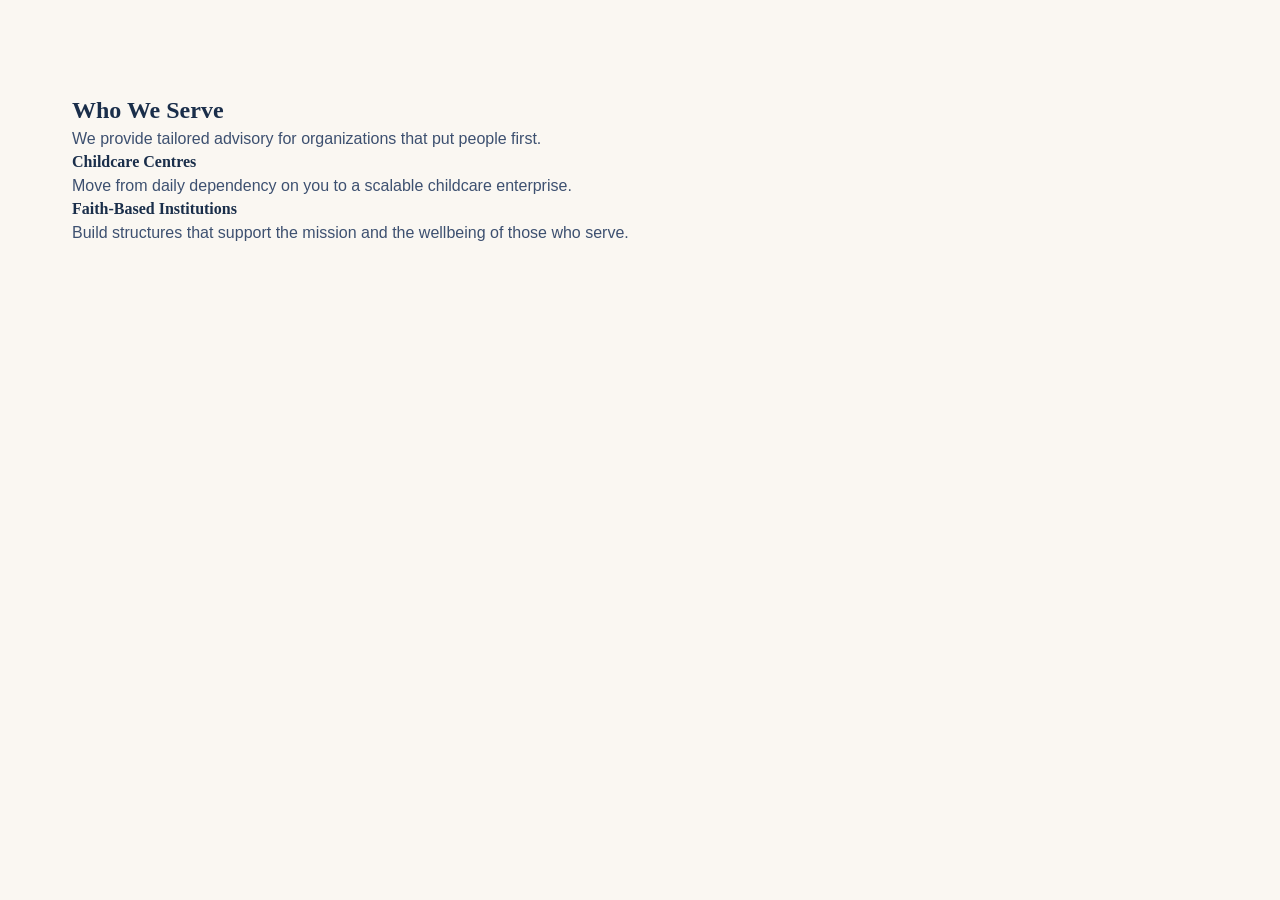
<file: sectors.html>
<!doctype html>
<html lang="en">
  <head>
    <meta charset="UTF-8" />
    <meta name="viewport" content="width=device-width, initial-scale=1.0" />
    <title>Document</title>
    <link rel="stylesheet" href="style.css" />
  </head>
  <body>
    <section style="background: var(--light-gray)">
      <div class="container">
        <div class="grid" style="align-items: center">
          <div>
            <h2>Who We Serve</h2>
            <p>
              We provide tailored advisory for organizations that put people
              first.
            </p>
          </div>
          <div class="card" style="border-top: 5px solid var(--primary)">
            <h4>Childcare Centres</h4>
            <p>
              Move from daily dependency on you to a scalable childcare
              enterprise.
            </p>
          </div>
          <div class="card" style="border-top: 5px solid var(--primary)">
            <h4>Faith-Based Institutions</h4>
            <p>
              Build structures that support the mission and the wellbeing of
              those who serve.
            </p>
          </div>
        </div>
      </div>
    </section>
  </body>
</html>
</file>
<file: style.css>
/* =========================================================
   TOKENS & THEME
   ========================================================= */
:root {
  --navy: #0a2342;
  --navy-mid: #0d2d52;
  --navy-light: #163a6b;
  --gold: #e3b04b;
  --gold-light: #f0c96a;
  --gold-dim: rgba(227, 176, 75, 0.14);
  --gold-dim2: rgba(227, 176, 75, 0.07);

  /* light mode surfaces */
  --bg: #faf7f2;
  --surface: #ffffff;
  --surface2: #f0ebe2;
  --surface3: #e6dfd4;
  --card-bg: #ffffff;
  --hero-bg: #0a2342;

  /* light mode text */
  --text: #1a2e4a;
  --text-2: #3d5070;
  --text-3: #6b80a3;

  /* borders & shadows */
  --border: rgba(10, 35, 66, 0.1);
  --border2: rgba(10, 35, 66, 0.06);
  --shadow: 0 2px 28px rgba(10, 35, 66, 0.09);
  --shadow-hover: 0 8px 48px rgba(10, 35, 66, 0.14);

  --radius: 14px;
  --radius-sm: 8px;
  --transition: 0.32s cubic-bezier(0.4, 0, 0.2, 1);
}

[data-theme="dark"] {
  --bg: #06101e;
  --surface: #0b1929;
  --surface2: #101f35;
  --surface3: #152540;
  --card-bg: #0b1929;
  --hero-bg: #030c18;

  --text: #e8dfc8;
  --text-2: #96aac8;
  --text-3: #566d90;

  --border: rgba(255, 255, 255, 0.08);
  --border2: rgba(255, 255, 255, 0.04);
  --shadow: 0 2px 28px rgba(0, 0, 0, 0.4);
  --shadow-hover: 0 8px 48px rgba(0, 0, 0, 0.55);
}

/* =========================================================
   RESET & BASE
   ========================================================= */
*,
*::before,
*::after {
  box-sizing: border-box;
  margin: 0;
  padding: 0;
}
html {
  scroll-behavior: smooth;
  font-size: 16px;
}
body {
  font-family: "Inter", sans-serif;
  background: var(--bg);
  color: var(--text);
  line-height: 1.7;
  overflow-x: hidden;
  position: relative;
  transition:
    background var(--transition),
    color var(--transition);
}
h1,
h2,
h3,
h4 {
  font-family: "Playfair Display", serif;
  color: var(--text);
  line-height: 1.22;
}
p {
  color: var(--text-2);
}
a {
  text-decoration: none;
  color: inherit;
}
ul {
  list-style: none;
}
input,
select,
button,
textarea {
  font-family: "Inter", sans-serif;
}
img {
  max-width: 100%;
  display: block;
}

/* =========================================================
   UTILITY
   ========================================================= */
.container {
  max-width: 1200px;
  margin: 0 auto;
  padding: 0 2rem;
}

.section-tag {
  font-size: 0.68rem;
  font-weight: 600;
  letter-spacing: 0.2em;
  text-transform: uppercase;
  color: var(--gold);
  margin-bottom: 0.75rem;
  display: block;
}
.section-title {
  font-size: clamp(1.9rem, 4vw, 2.9rem);
  font-weight: 700;
  margin-bottom: 1.2rem;
}
.section-sub {
  font-size: 1.03rem;
  color: var(--text-2);
  max-width: 560px;
  line-height: 1.8;
  margin-bottom: 0;
}
.gold-bar {
  width: 44px;
  height: 3px;
  background: var(--gold);
  border-radius: 2px;
  margin-bottom: 1.5rem;
}
.reveal {
  opacity: 0;
  transform: translateY(30px);
}

/* =========================================================
   MODAL OVERLAY
   ========================================================= */
.modal {
  position: fixed;
  inset: 0;
  z-index: 2000;
  display: flex;
  background-color: var(--bg);
  justify-content: center;
  align-items: center;
  background: #faf7f22c; /* Semi-transparent backdrop */
  backdrop-filter: blur(8px);

  opacity: 0;
  visibility: hidden;
  pointer-events: none;
  transition: var(--transition);
}

/* Class to trigger showing the modal via JavaScript */
.modal.is-open {
  opacity: 1;
  visibility: visible;
  pointer-events: auto;
}

.cancel-button {
  position: fixed;
  top: 20px;
  right: 20px;
  color: white;
  cursor: pointer;
}

.modal-content {
  background: var(--card-bg);
  padding: 3rem;
  border-radius: var(--radius);
  border: 1px solid var(--border);
  max-width: 500px;
  width: 90%;
  position: relative;
  box-shadow: var(--shadow-hover);
}

/* =========================================================
   STICKY NAV
   ========================================================= */
#site-nav {
  position: sticky;
  top: 0;
  z-index: 1000;
  background: var(--bg);
  border-bottom: 1px solid var(--border);
  backdrop-filter: blur(16px);
  -webkit-backdrop-filter: blur(16px);
  transition:
    background var(--transition),
    border-color var(--transition);
}
.nav-inner {
  max-width: 1200px;
  margin: 0 auto;
  padding: 0 2rem;
  height: 70px;
  display: flex;
  align-items: center;
  justify-content: space-between;
  gap: 1.5rem;
}
.nav-logo {
  display: flex;
  flex-direction: column;
  gap: 2px;
}
.nav-logo-name {
  font-family: "Playfair Display", serif;
  font-size: 1.08rem;
  font-weight: 700;
  color: var(--navy);
  letter-spacing: 0.01em;
  transition: color var(--transition);
}
[data-theme="dark"] .nav-logo-name {
  color: var(--gold);
}
.nav-logo-sub {
  font-size: 0.56rem;
  font-weight: 600;
  letter-spacing: 0.2em;
  text-transform: uppercase;
  color: var(--gold);
}
.nav-logo-mobile {
  display: none;
}
.nav-logo-mobile span {
  font-size: 20px;
}
.nav-links {
  display: flex;
  gap: 25px;
  align-items: center;
}
.nav-links a {
  position: relative;
  font-weight: 500;
  font-size: 0.9rem;
}

.nav-links a:hover {
  color: var(--gold);
}
/* Navigation Item Container */
.nav-item {
  position: relative;
  padding: 20px 0; /* Creates a bridge so the mouse doesn't leave the hover area */
}

.nav-link {
  display: flex;
  align-items: center;
  gap: 5px;
  text-decoration: none;
  color: var(--text);
  font-weight: 500;
}

/* The Dropdown Panel */
.dropdown {
  position: absolute;
  top: 100%;
  left: 50%;
  transform: translateX(-50%) translateY(10px);
  background: var(--card-bg);
  min-width: auto;
  padding: 30px;
  border-radius: var(--radius);
  box-shadow: var(--shadow-hover);
  border: 1px solid var(--border);
  opacity: 0;
  visibility: hidden;
  transition: var(--transition);
  z-index: 1000;
}

/* Show Dropdown on Hover */
.nav-item:hover .dropdown {
  opacity: 1;
  visibility: visible;
  transform: translateX(-50%) translateY(0);
}

/* Dropdown Content Grid */
.dropdown-content {
  display: grid;
  grid-template-columns: repeat(3, 1fr);
  gap: 25px;
}

.dropdown-column h4 {
  color: var(--primary);
  font-size: 0.85rem;
  text-transform: uppercase;
  letter-spacing: 1px;
  margin-bottom: 15px;
  border-bottom: 1px solid var(--border);
  padding-bottom: 8px;
}

.dropdown-column a {
  display: block;
  color: var(--text-2);
  text-decoration: none;
  font-size: 0.9rem;
  padding: 8px 0;
  transition: 0.2s;
}

.dropdown-column a:hover {
  color: var(--gold);
  padding-left: 5px;
}

/* Chevron Rotation */
.nav-item:hover .chevron {
  transform: rotate(180deg);
}
.chevron {
  transition: transform 0.3s ease;
}

.nav-right {
  display: flex;
  align-items: center;
  gap: 0.75rem;
}
.theme-btn {
  background: none;
  border: 1px solid var(--border);
  border-radius: 50px;
  padding: 6px 14px;
  cursor: pointer;
  font-size: 0.72rem;
  font-weight: 500;
  letter-spacing: 0.04em;
  color: var(--text-2);
  display: flex;
  align-items: center;
  gap: 7px;
  transition: all var(--transition);
  white-space: nowrap;
}
.theme-btn:hover {
  border-color: var(--gold);
  color: var(--gold);
}
.theme-btn svg {
  width: 14px;
  height: 14px;
  flex-shrink: 0;
}

.btn-nav-cta {
  background: var(--gold);
  color: var(--navy);
  border: none;
  border-radius: 7px;
  padding: 9px 20px;
  font-size: 0.75rem;
  font-weight: 600;
  letter-spacing: 0.04em;
  cursor: pointer;
  transition: all var(--transition);
  white-space: nowrap;
}
.btn-nav-cta:hover {
  background: var(--gold-light);
  transform: translateY(-1px);
}

.burger-btn {
  display: none;
  background: none;
  border: none;
  cursor: pointer;
  padding: 5px;
  color: var(--text);
  transition: color var(--transition);
}
.burger-btn:hover {
  color: var(--gold);
}

/* =========================================================
   MOBILE DRAWER
   ========================================================= */
#mobile-drawer {
  display: none;
  position: fixed;
  inset: 0;
  z-index: 999;
  background: var(--bg);
  flex-direction: column;
  padding: 5.5rem 2rem 2.5rem;
  transform: translateX(100%);
  opacity: 0;
  transition:
    transform 0.38s cubic-bezier(0.4, 0, 0.2, 1),
    opacity 0.38s ease;
}
#mobile-drawer.open {
  transform: translateX(0);
  opacity: 1;
}
.drawer-nav {
  display: flex;
  flex-direction: column;
  gap: 0;
  border-top: 1px solid var(--border);
}
.drawer-nav a {
  display: block;
  padding: 1.1rem 0;
  font-family: "Playfair Display", serif;
  font-size: 1.3rem;
  font-weight: 600;
  color: var(--text);
  border-bottom: 1px solid var(--border);
  transition:
    color var(--transition),
    padding-left var(--transition);
}
.drawer-nav a:hover {
  color: var(--gold);
  padding-left: 0.5rem;
}
.drawer-actions {
  margin-top: 2.5rem;
  display: flex;
  flex-direction: column;
  gap: 0.85rem;
}
.drawer-cta {
  background: var(--gold);
  color: var(--navy);
  border: none;
  border-radius: 9px;
  padding: 15px;
  font-size: 0.95rem;
  font-weight: 600;
  cursor: pointer;
  text-align: center;
  transition: background var(--transition);
}
.drawer-cta:hover {
  background: var(--gold-light);
}
.drawer-theme {
  background: none;
  border: 1px solid var(--border);
  border-radius: 9px;
  padding: 13px;
  font-size: 0.85rem;
  font-weight: 500;
  color: var(--text-2);
  cursor: pointer;
  display: flex;
  align-items: center;
  justify-content: center;
  gap: 8px;
  transition: all var(--transition);
}
.drawer-theme:hover {
  border-color: var(--gold);
  color: var(--gold);
}
.drawer-subnav {
  display: none;
}
.drawer-item div {
  display: flex;
  gap: 20px;
  align-items: center;
}

/* =========================================================
   SECTION WRAPPER
   ========================================================= */
section {
  padding: 6rem 0;
}

/* =========================================================
   HERO
   ========================================================= */
#hero {
  background: var(--hero-bg);
  min-height: 90vh;
  display: flex;
  align-items: center;
  padding: 7rem 0 5rem;
  position: relative;
  overflow: hidden;
}
.hero-grid-lines {
  position: absolute;
  inset: 0;
  pointer-events: none;
  background-image:
    repeating-linear-gradient(
      90deg,
      rgba(227, 176, 75, 0.025) 0,
      rgba(227, 176, 75, 0.025) 1px,
      transparent 1px,
      transparent 100px
    ),
    repeating-linear-gradient(
      0deg,
      rgba(227, 176, 75, 0.015) 0,
      rgba(227, 176, 75, 0.015) 1px,
      transparent 1px,
      transparent 100px
    );
}
.hero-circle {
  position: absolute;
  right: -180px;
  top: 50%;
  transform: translateY(-50%);
  width: 700px;
  height: 700px;
  border-radius: 50%;
  border: 80px solid rgba(227, 176, 75, 0.04);
  pointer-events: none;
}
.hero-inner {
  max-width: 1200px;
  margin: 0 auto;
  padding: 0 2rem;
  display: grid;
  grid-template-columns: 1fr 1fr;
  gap: 4rem;
  align-items: center;
  position: relative;
  z-index: 1;
}
.hero-eyebrow {
  font-size: 0.68rem;
  font-weight: 600;
  letter-spacing: 0.22em;
  text-transform: uppercase;
  color: var(--gold);
  margin-bottom: 1.25rem;
  display: block;
}
.hero-title {
  font-size: clamp(2.4rem, 5.5vw, 4rem);
  font-weight: 700;
  color: #f5f0e8;
  line-height: 1.13;
  margin-bottom: 1.6rem;
}
.hero-title em {
  font-style: italic;
  color: var(--gold);
}
.hero-body {
  font-size: 1.05rem;
  color: rgba(245, 240, 232, 0.6);
  line-height: 1.82;
  margin-bottom: 2.4rem;
  max-width: 480px;
}
.hero-actions {
  display: flex;
  gap: 1rem;
  flex-wrap: wrap;
}
.btn-primary {
  background: var(--gold);
  color: var(--navy);
  border: none;
  border-radius: 7px;
  padding: 14px 30px;
  font-size: 0.85rem;
  font-weight: 600;
  letter-spacing: 0.04em;
  cursor: pointer;
  transition: all var(--transition);
  white-space: nowrap;
}
.btn-primary:hover {
  background: var(--gold-light);
  transform: translateY(-2px);
  box-shadow: 0 6px 24px rgba(227, 176, 75, 0.35);
}
.btn-ghost {
  background: transparent;
  color: rgba(245, 240, 232, 0.8);
  border: 1px solid rgba(245, 240, 232, 0.25);
  border-radius: 7px;
  padding: 14px 30px;
  font-size: 0.85rem;
  font-weight: 500;
  letter-spacing: 0.04em;
  cursor: pointer;
  transition: all var(--transition);
  white-space: nowrap;
}
.btn-ghost:hover {
  border-color: var(--gold);
  color: var(--gold);
}

.hero-stats {
  display: grid;
  grid-template-columns: 1fr 1fr;
  gap: 1.25rem;
}
.stat-card {
  border: 1px solid rgba(227, 176, 75, 0.18);
  border-radius: var(--radius);
  padding: 1.8rem 1.6rem;
  background: rgba(255, 255, 255, 0.03);
  transition: border-color var(--transition);
}
.stat-card:hover {
  border-color: rgba(227, 176, 75, 0.45);
}
.stat-num {
  font-family: "Playfair Display", serif;
  font-size: 2.8rem;
  font-weight: 700;
  color: var(--gold);
  line-height: 1;
  display: block;
}
.stat-label {
  font-size: 0.8rem;
  color: rgba(245, 240, 232, 0.45);
  margin-top: 0.45rem;
  line-height: 1.5;
  display: block;
}

/* =========================================================
   CHALLENGES
   ========================================================= */
#challenges {
  background: var(--surface2);
}
.challenges-header {
  margin-bottom: 3rem;
}
.challenges-grid {
  display: grid;
  grid-template-columns: repeat(4, 1fr);
  gap: 1.5rem;
}
.challenge-card {
  background: var(--card-bg);
  border: 1px solid var(--border);
  border-radius: var(--radius);
  padding: 2rem 1.75rem;
  transition:
    border-color var(--transition),
    box-shadow var(--transition),
    transform var(--transition);
}
.challenge-card:hover {
  border-color: var(--gold);
  box-shadow: var(--shadow-hover);
  transform: translateY(-5px);
}
.challenge-icon {
  width: 50px;
  height: 50px;
  border-radius: 11px;
  background: var(--gold-dim);
  display: flex;
  align-items: center;
  justify-content: center;
  margin-bottom: 1.3rem;
}
.challenge-icon svg {
  width: 22px;
  height: 22px;
  stroke: var(--gold);
  fill: none;
  stroke-width: 1.8;
  stroke-linecap: round;
  stroke-linejoin: round;
}
.challenge-card h3 {
  font-size: 1.05rem;
  margin-bottom: 0.6rem;
}
.challenge-card p {
  font-size: 0.87rem;
  color: var(--text-3);
  line-height: 1.72;
}
#goal {
  background: var(--bg);
}
.goal-bottom {
  margin-top: 3rem;
}
.goal-actions {
  margin-top: 3rem;
  display: flex;
  gap: 1rem;
  flex-wrap: wrap;
}
.goal-actions .btn-ghost {
  color: var(--text-3);
  text-align: center;
  border-color: var(--gold);
  color: var(--gold);
}
.goal-card-head {
  padding: 2rem 2rem 1.5rem;
  border-bottom: 1px solid var(--border);
  display: flex;
  align-items: center;
  gap: 1.1rem;
}

.goal-card {
  background: var(--card-bg);
  border: 1px solid var(--border);
  border-radius: var(--radius);
  overflow: hidden;
  transition:
    border-color var(--transition),
    box-shadow var(--transition),
    transform var(--transition);
}
.goal-card:hover {
  border-color: var(--gold);
  box-shadow: var(--shadow-hover);
  transform: translateY(-5px);
}

/* =========================================================
   SERVICES
   ========================================================= */
#services {
  background: var(--surface2);
}
.services-header {
  margin-bottom: 3rem;
}
.services-grid {
  display: grid;
  grid-template-columns: repeat(3, 1fr);
  gap: 2rem;
}
.service-card {
  background: var(--card-bg);
  border: 1px solid var(--border);
  border-radius: var(--radius);
  overflow: hidden;
  display: flex;
  flex-direction: column;
  transition:
    border-color var(--transition),
    box-shadow var(--transition),
    transform var(--transition);
}
.service-card:hover {
  border-color: rgba(227, 176, 75, 0.45);
  box-shadow: var(--shadow-hover);
  transform: translateY(-5px);
}
.service-top {
  background: var(--navy);
  padding: 2rem;
}
[data-theme="dark"] .service-top {
  background: #111f35;
}
.service-badge {
  display: inline-block;
  background: rgba(227, 176, 75, 0.18);
  color: var(--gold);
  border-radius: 4px;
  font-size: 0.62rem;
  font-weight: 700;
  letter-spacing: 0.14em;
  text-transform: uppercase;
  padding: 4px 10px;
  margin-bottom: 1rem;
}
.service-top h3 {
  font-size: 1.25rem;
  color: #f5f0e8;
  margin-bottom: 0.5rem;
}
.service-top p {
  font-size: 0.84rem;
  color: rgba(245, 240, 232, 0.5);
}
.service-body {
  padding: 1.75rem 2rem;
  flex: 1;
  display: none;
}
.service-list {
  display: flex;
  flex-direction: column;
  gap: 0.65rem;
}
.service-list li {
  font-size: 0.875rem;
  color: var(--text-2);
  display: flex;
  gap: 0.75rem;
  align-items: flex-start;
  line-height: 1.65;
}
.service-list li::before {
  content: "";
  width: 5px;
  height: 5px;
  border-radius: 50%;
  background: var(--gold);
  margin-top: 9px;
  flex-shrink: 0;
}

/* =========================================================
   WHO WE SERVE
   ========================================================= */
#serve {
  background: var(--bg);
}
.serve-grid {
  display: grid;
  grid-template-columns: repeat(3, 1fr);
  gap: 2rem;
  margin-top: 3rem;
}
.serve-card {
  background: var(--card-bg);
  border: 1px solid var(--border);
  border-radius: var(--radius);
  overflow: hidden;
  transition:
    border-color var(--transition),
    box-shadow var(--transition),
    transform var(--transition);
}
.serve-card:hover {
  border-color: var(--gold);
  box-shadow: var(--shadow-hover);
  transform: translateY(-5px);
}
.serve-card-head {
  padding: 2rem 2rem 1.5rem;
  border-bottom: 1px solid var(--border);
  display: flex;
  align-items: flex-start;
  gap: 1.1rem;
}
.serve-icon {
  width: 52px;
  height: 52px;
  border-radius: 12px;
  display: flex;
  align-items: center;
  justify-content: center;
  flex-shrink: 0;
}
.serve-icon.navy-bg {
  background: var(--navy);
}
.serve-icon.gold-bg {
  background: var(--gold-dim);
}
.serve-icon svg {
  width: 24px;
  height: 24px;
  stroke-width: 1.65;
  stroke-linecap: round;
  stroke-linejoin: round;
  fill: none;
}
.serve-icon.navy-bg svg {
  stroke: var(--gold);
}
.serve-icon.gold-bg svg {
  stroke: var(--gold);
}
.serve-card-head h3 {
  font-size: 1.1rem;
  margin-bottom: 0.3rem;
}
.serve-card-head .sub {
  font-size: 0.78rem;
  color: var(--text-3);
}
.serve-card-body {
  padding: 1.6rem 2rem;
}
.serve-card-body p {
  font-size: 0.875rem;
  line-height: 1.78;
}
.serve-tags {
  display: none;
  flex-wrap: wrap;
  gap: 0.5rem;
  margin-top: 1.25rem;
}
.tag {
  background: var(--surface2);
  border: 1px solid var(--border);
  border-radius: 4px;
  font-size: 0.68rem;
  font-weight: 500;
  letter-spacing: 0.05em;
  padding: 3px 10px;
  color: var(--text-3);
}
[data-theme="dark"] .tag {
  background: var(--surface3);
}

/* =========================================================
   WELLBEING
   ========================================================= */
#wellbeing {
  background: var(--navy);
  position: relative;
  overflow: hidden;
}
[data-theme="dark"] #wellbeing {
  background: #030c18;
}
.wellbeing-deco {
  position: absolute;
  right: -140px;
  top: -140px;
  width: 440px;
  height: 440px;
  border-radius: 50%;
  border: 70px solid rgba(227, 176, 75, 0.05);
  pointer-events: none;
}
.wellbeing-inner {
  max-width: 1200px;
  margin: 0 auto;
  padding: 0 2rem;
  display: grid;
  grid-template-columns: 1fr 1fr;
  gap: 5rem;
  align-items: start;
  position: relative;
  z-index: 1;
}
.wb-left .section-tag {
  color: var(--gold);
}
.wb-left .section-title {
  color: #f5f0e8;
}
.wb-left .section-title em {
  font-style: italic;
  color: var(--gold);
}
.wb-left .section-sub {
  color: rgba(245, 240, 232, 0.52);
  margin-bottom: 2.5rem;
}
.wb-left .gold-bar {
  background: var(--gold);
}

.courses {
  display: flex;
  flex-direction: column;
  gap: 1rem;
}
.course {
  background: rgba(255, 255, 255, 0.04);
  border: 1px solid rgba(227, 176, 75, 0.14);
  border-radius: var(--radius-sm);
  padding: 1.3rem 1.5rem;
  display: flex;
  gap: 1.1rem;
  transition: border-color var(--transition);
}
.course:hover {
  border-color: rgba(227, 176, 75, 0.4);
}
.course-num {
  font-family: "Playfair Display", serif;
  font-size: 1.6rem;
  font-weight: 700;
  color: var(--gold);
  opacity: 0.45;
  min-width: 2.5rem;
  line-height: 1;
}
.course h4 {
  font-size: 0.95rem;
  color: #f5f0e8;
  margin-bottom: 0.28rem;
}
.course p {
  font-size: 0.82rem;
  color: rgba(245, 240, 232, 0.42);
  line-height: 1.65;
}

.wb-right {
  display: flex;
  flex-direction: column;
  gap: 1.6rem;
  padding-top: 0.5rem;
}
.wb-stat {
  border: 1px solid rgba(227, 176, 75, 0.15);
  border-radius: var(--radius);
  padding: 2rem 2rem 1.75rem;
  background: rgba(255, 255, 255, 0.03);
}
.wb-stat-num {
  font-family: "Playfair Display", serif;
  font-size: 3rem;
  font-weight: 700;
  color: var(--gold);
  line-height: 1;
}
.wb-stat-label {
  font-size: 0.84rem;
  color: rgba(245, 240, 232, 0.44);
  margin-top: 0.4rem;
  line-height: 1.5;
}
.wb-quote {
  border-left: 3px solid var(--gold);
  padding: 0.25rem 0 0.25rem 1.4rem;
}
.wb-quote blockquote {
  font-family: "Playfair Display", serif;
  font-size: 1.05rem;
  font-style: italic;
  color: rgba(245, 240, 232, 0.65);
  line-height: 1.75;
}
.wb-quote cite {
  display: block;
  font-size: 0.7rem;
  font-style: normal;
  font-weight: 600;
  letter-spacing: 0.14em;
  text-transform: uppercase;
  color: rgba(245, 240, 232, 0.28);
  margin-top: 0.75rem;
}
.wb-includes {
  border: 1px solid rgba(227, 176, 75, 0.14);
  border-radius: var(--radius);
  padding: 1.75rem;
  background: rgba(255, 255, 255, 0.02);
}
.wb-includes-title {
  font-size: 0.68rem;
  font-weight: 700;
  letter-spacing: 0.16em;
  text-transform: uppercase;
  color: var(--gold);
  margin-bottom: 1rem;
  display: block;
}

/* =========================================================
   LEAD MAGNETS
   ========================================================= */
#leads {
  background: var(--bg);
}
.leads-header {
  margin-bottom: 3rem;
}
.leads-grid {
  display: grid;
  grid-template-columns: 1fr 1fr;
  gap: 2rem;
}
.lead-card {
  background: var(--card-bg);
  border: 1px solid var(--border);
  border-radius: var(--radius);
  overflow: hidden;
  transition:
    border-color var(--transition),
    box-shadow var(--transition);
}
.lead-card:hover {
  border-color: rgba(227, 176, 75, 0.5);
  box-shadow: var(--shadow-hover);
}
.lead-head {
  background: var(--navy);
  padding: 2.25rem 2rem;
}
[data-theme="dark"] .lead-head {
  background: #111f35;
}
.lead-badge {
  display: inline-block;
  background: var(--gold);
  color: var(--navy);
  border-radius: 4px;
  font-size: 0.6rem;
  font-weight: 700;
  letter-spacing: 0.14em;
  text-transform: uppercase;
  padding: 4px 10px;
  margin-bottom: 1.1rem;
}
.lead-head h3 {
  font-size: 1.35rem;
  color: #f5f0e8;
  margin-bottom: 0.6rem;
  font-style: italic;
}
.lead-head p {
  font-size: 0.84rem;
  color: rgba(245, 240, 232, 0.48);
  line-height: 1.7;
}
.lead-body {
  padding: 2rem;
  display: flex;
  flex-direction: column;
  gap: 0.9rem;
}
.lead-input {
  width: 100%;
  background: var(--surface2);
  border: 1px solid var(--border);
  border-radius: 7px;
  padding: 12px 15px;
  font-size: 0.875rem;
  color: var(--text);
  transition:
    border-color var(--transition),
    background var(--transition);
  outline: none;
  appearance: none;
}
.lead-input:focus {
  border-color: var(--gold);
  background: var(--surface);
}
.lead-input::placeholder {
  color: var(--text-3);
}
.lead-submit {
  width: 100%;
  background: var(--gold);
  color: var(--navy);
  border: none;
  border-radius: 7px;
  padding: 14px;
  font-size: 0.88rem;
  font-weight: 600;
  letter-spacing: 0.04em;
  cursor: pointer;
  transition: all var(--transition);
  margin-top: 0.2rem;
}
.lead-submit:hover {
  background: var(--gold-light);
  transform: translateY(-2px);
}
.lead-submit:disabled {
  opacity: 0.6;
  cursor: default;
  transform: none;
}
.lead-note {
  font-size: 0.7rem;
  color: var(--text-3);
  text-align: center;
  line-height: 1.6;
}
.success-msg {
  display: none;
  text-align: center;
  padding: 1.5rem;
  color: var(--gold);
  font-weight: 600;
  font-size: 0.95rem;
}

/* =========================================================
   FOOTER
   ========================================================= */
footer {
  background: var(--navy);
  padding: 4rem 0 0;
}
[data-theme="dark"] footer {
  background: #030c18;
}
.footer-inner {
  max-width: 1200px;
  margin: 0 auto;
  padding: 0 2rem;
  display: grid;
  grid-template-columns: 2.2fr 1fr 1fr;
  gap: 3rem;
  padding-bottom: 3.5rem;
}
.footer-brand-name {
  font-family: "Playfair Display", serif;
  font-size: 1.1rem;
  font-weight: 700;
  color: var(--gold);
  margin-bottom: 0.3rem;
}
.footer-brand-sub {
  font-size: 0.57rem;
  font-weight: 600;
  letter-spacing: 0.18em;
  text-transform: uppercase;
  color: rgba(227, 176, 75, 0.45);
  margin-bottom: 1rem;
  display: block;
}
.footer-brand p {
  font-size: 0.84rem;
  color: rgba(245, 240, 232, 0.32);
  line-height: 1.8;
  max-width: 320px;
}
.footer-col h4 {
  font-size: 0.68rem;
  font-weight: 700;
  letter-spacing: 0.18em;
  text-transform: uppercase;
  color: var(--gold);
  margin-bottom: 1.2rem;
  font-family: "Inter", sans-serif;
}
.footer-col ul {
  display: flex;
  flex-direction: column;
  gap: 0.65rem;
}
.footer-col ul li a {
  font-size: 0.84rem;
  color: rgba(245, 240, 232, 0.36);
  transition: color var(--transition);
}
.footer-col ul li a:hover {
  color: var(--gold);
}
.footer-bottom {
  max-width: 1200px;
  margin: 0 auto;
  padding: 1.5rem 2rem;
  border-top: 1px solid rgba(255, 255, 255, 0.07);
  display: flex;
  justify-content: space-between;
  align-items: center;
  gap: 1rem;
  flex-wrap: wrap;
}
.footer-bottom p {
  font-size: 0.74rem;
  color: rgba(245, 240, 232, 0.25);
}

/* =========================================================
   RESPONSIVE BREAKPOINTS
   ========================================================= */
@media (max-width: 1024px) {
  .challenges-grid {
    grid-template-columns: repeat(2, 1fr);
  }
  .services-grid {
    grid-template-columns: repeat(2, 1fr);
  }
  .serve-grid {
    grid-template-columns: repeat(2, 1fr);
  }
  .wellbeing-inner {
    grid-template-columns: 1fr;
    gap: 3rem;
  }
  .wb-right {
    padding-top: 0;
  }
}

@media (max-width: 860px) {
  .hero-inner {
    grid-template-columns: 1fr;
    gap: 3rem;
  }
  .hero-circle {
    display: none;
  }
  .footer-inner {
    grid-template-columns: 1fr 1fr;
  }
  .footer-brand {
    grid-column: 1 / -1;
  }
}

@media (max-width: 700px) {
  section {
    padding: 4rem 0;
  }
  #hero {
    min-height: auto;
    padding: 5.5rem 0 4rem;
  }
  .container {
    padding: 2rem 1.25rem;
  }
  .hero-inner {
    padding: 0 1.25rem;
  }

  .nav-links,
  .btn-nav-cta {
    display: none;
  }
  .burger-btn {
    display: flex;
  }
  #mobile-drawer {
    display: flex;
  }

  .challenges-grid {
    grid-template-columns: 1fr;
  }
  .services-grid {
    grid-template-columns: 1fr;
  }
  .serve-grid {
    grid-template-columns: 1fr;
  }
  .leads-grid {
    grid-template-columns: 1fr;
  }
  .hero-stats {
    grid-template-columns: 1fr 1fr;
    gap: 0.85rem;
  }
  .stat-num {
    font-size: 2.2rem;
  }

  .footer-inner {
    grid-template-columns: 1fr;
    gap: 2rem;
  }
  .footer-bottom {
    flex-direction: column;
    align-items: flex-start;
    gap: 0.4rem;
  }

  .wellbeing-inner {
    padding: 0 1.25rem;
  }
  #wellbeing {
    padding: 4rem 0;
  }
  .nav-logo {
    display: none;
  }
  .nav-logo-mobile {
    display: block;
  }
}

@media (max-width: 420px) {
  .hero-stats {
    grid-template-columns: 1fr;
  }
  .hero-actions {
    flex-direction: column;
  }
  .btn-primary,
  .btn-ghost {
    width: 100%;
    text-align: center;
  }
}

/* =========================================================
   SCROLLBAR STYLING
   ========================================================= */
::-webkit-scrollbar {
  width: 6px;
}
::-webkit-scrollbar-track {
  background: transparent;
}
::-webkit-scrollbar-thumb {
  background: rgba(227, 176, 75, 0.35);
  border-radius: 99px;
}
::-webkit-scrollbar-thumb:hover {
  background: rgba(227, 176, 75, 0.6);
}

/* =========================================================
   SELECTION
   ========================================================= */
::selection {
  background: rgba(227, 176, 75, 0.25);
  color: var(--navy);
}
</file>
